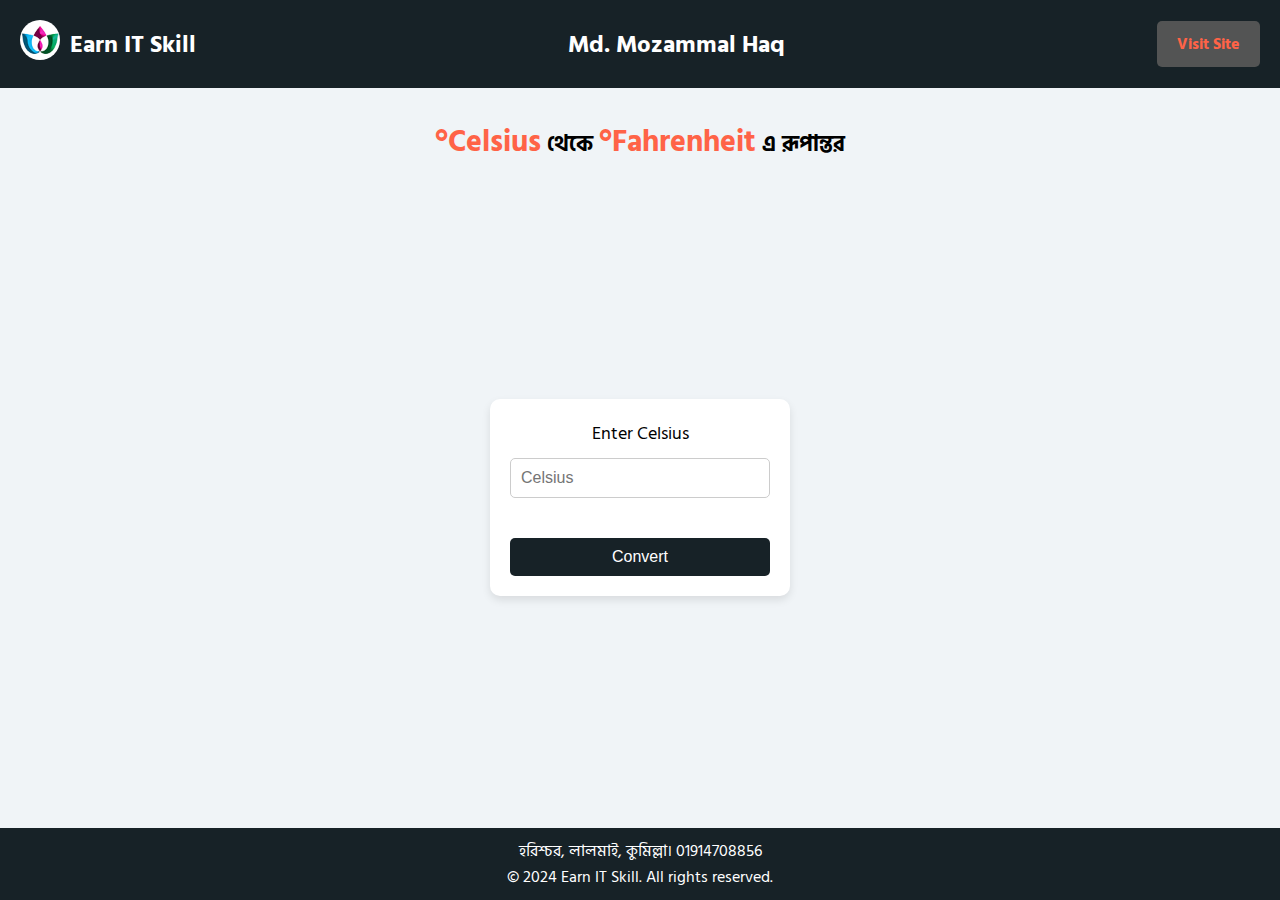
<file: CtoF/index.html>
<!DOCTYPE html>
<html lang="en">
  <head>
    <meta charset="UTF-8" />
    <meta name="viewport" content="width=device-width, initial-scale=1.0" />
    <title>Celsius to Fahrenheit Converter</title>
    <link rel="stylesheet" href="styles.css" />
  </head>
  <body>
    <header>
      <div class="header-left">
        <a href="https://earnitskill.com/"
          ><img src="../Images/60x60.jpg" alt="Logo" class="logo"
        /></a>
        <h1>Earn IT Skill</h1>
      </div>
      <h2>Md. Mozammal Haq</h2>
      <a href="https://earnitskill.com/" class="header-button">Visit Site</a>
    </header>
    <h1 class="problem">
      <span>°Celsius</span> থেকে <span>°Fahrenheit</span> এ রূপান্তর
    </h1>
    <main>
      <div class="converter">
        <label for="celsius">Enter Celsius</label>
        <input type="number" id="celsius" placeholder="Celsius" />
        <p id="result"></p>
        <button id="convertBtn">Convert</button>
      </div>
    </main>

    <footer>
      <p>হরিশ্চর, লালমাই, কুমিল্লা। 01914708856</p>
      <p>&copy; 2024 Earn IT Skill. All rights reserved.</p>
    </footer>

    <script src="script.js"></script>
  </body>
</html>
</file>
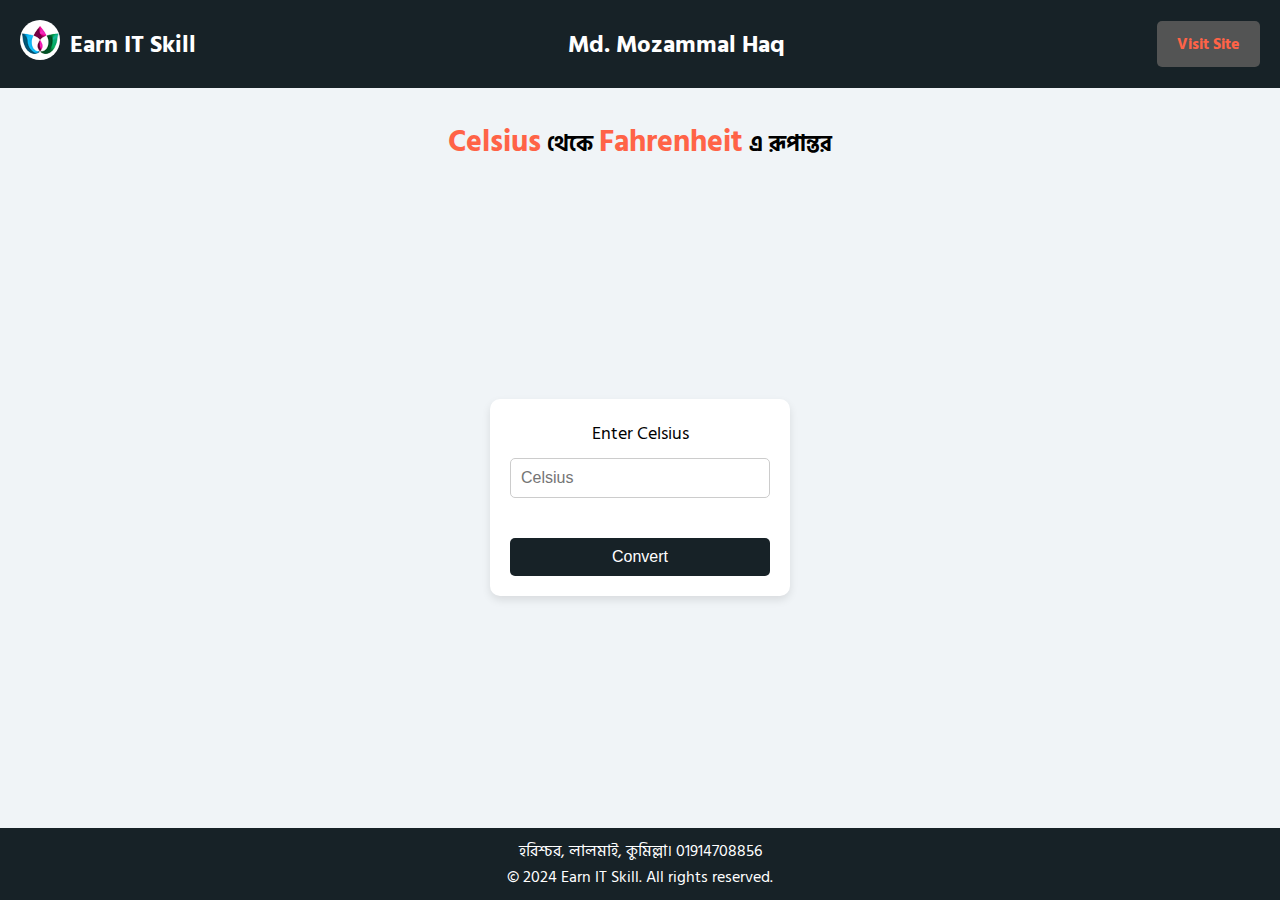
<file: FtoC/index.html>
<!DOCTYPE html>
<html lang="en">
  <head>
    <meta charset="UTF-8" />
    <meta name="viewport" content="width=device-width, initial-scale=1.0" />
    <title>Celsius to Fahrenheit Converter</title>
    <link rel="stylesheet" href="styles.css" />
  </head>
  <body>
    <header>
      <div class="header-left">
        <a href="https://earnitskill.com/"
          ><img src="../Images/60x60.jpg" alt="Logo" class="logo"
        /></a>
        <h1>Earn IT Skill</h1>
      </div>
      <h2>Md. Mozammal Haq</h2>
      <a href="https://earnitskill.com/" class="header-button">Visit Site</a>
    </header>
    <h1 class="problem">
      <span>Celsius</span> থেকে <span>Fahrenheit</span> এ রূপান্তর
    </h1>
    <main>
      <div class="converter">
        <label for="celsius">Enter Celsius</label>
        <input type="number" id="celsius" placeholder="Celsius" />
        <p id="result"></p>
        <button id="convertBtn">Convert</button>
      </div>
    </main>

    <footer>
      <p>হরিশ্চর, লালমাই, কুমিল্লা। 01914708856</p>
      <p>&copy; 2024 Earn IT Skill. All rights reserved.</p>
    </footer>

    <script src="script.js"></script>
  </body>
</html>
</file>
<file: CtoF/styles.css>
@import url("https://fonts.googleapis.com/css2?family=Hind+Siliguri:wght@300;400;500;600;700&display=swap");
* {
  margin: 0;
  padding: 0;
  box-sizing: border-box;
}

body {
  font-family: Arial, sans-serif;
  background-color: #f0f4f7;
  display: flex;
  flex-direction: column;
  min-height: 100vh;
  font-family: "Hind Siliguri", sans-serif;
}

header {
  background-color: #172227;
  color: white;
  padding: 20px;
  text-align: center;
}

header {
  background-color: #172227;
  color: white;
  padding: 20px;
  display: flex;
  justify-content: space-between;
  align-items: center;
}

.header-left {
  display: flex;
  align-items: center;
}

.logo {
  width: 40px;
  height: 40px;
  margin-right: 10px;
  border-radius: 50%;
}

.header-left h1 {
  font-size: 24px;
}

.header-button {
  background-color: #535454;
  color: tomato;
  padding: 10px 20px;
  border-radius: 5px;
  font-size: 16px;
  text-decoration: none;
  font-weight: 700;
}

.header-button:hover {
  background-color: #1f2a2e;
}

.problem {
  text-align: center;
  margin-top: 30px;
  font-size: 22px;
}

.problem span {
  color: tomato;
  font-size: 30px;
}

main {
  flex: 1;
  display: flex;
  justify-content: center;
  align-items: center;
  padding: 20px;
}

.converter {
  background-color: white;
  padding: 20px;
  border-radius: 10px;
  box-shadow: 0 4px 8px rgba(0, 0, 0, 0.1);
  text-align: center;
  max-width: 300px;
  width: 100%;
}

.converter label {
  font-size: 18px;
  margin-bottom: 10px;
  display: block;
}

.converter input {
  width: 100%;
  padding: 10px;
  margin-bottom: 20px;
  border: 1px solid #ccc;
  border-radius: 5px;
  font-size: 16px;
}

#result {
  color: green;
  font-weight: 700;
  margin-bottom: 20px;
}

.converter button {
  width: 100%;
  padding: 10px;
  background-color: #172227;
  color: white;
  border: none;
  border-radius: 5px;
  font-size: 16px;
  cursor: pointer;
}

.converter button:hover {
  background-color: #0e171a;
}

footer {
  background-color: #172227;
  color: white;
  text-align: center;
  padding: 10px;
}

/* Mobile Responsive */

@media (max-width: 768px) {
  header {
    flex-direction: column;
    text-align: center;
  }

  .header-left {
    flex-direction: column;
    align-items: center;
  }

  .header-left h1 {
    font-size: 20px;
    margin-top: 10px;
  }

  .logo {
    width: 50px;
    height: 50px;
  }

  .header-button {
    margin-top: 10px;
    width: 80%;
  }

  .problem {
    font-size: 18px;
  }

  .problem span {
    font-size: 24px;
  }

  main {
    padding: 10px;
  }

  .converter {
    max-width: 100%;
    padding: 15px;
  }

  #result {
    font-size: 16px;
    top: 100px;
    width: 100%;
    margin-left: 0;
    left: 0;
  }
}

@media (max-width: 480px) {
  .header-button {
    font-size: 14px;
    padding: 8px 15px;
  }

  .problem {
    font-size: 16px;
  }

  .problem span {
    font-size: 20px;
  }

  .converter label,
  .converter input {
    font-size: 16px;
  }

  .converter button {
    font-size: 14px;
    padding: 8px;
  }

  #result {
    font-size: 14px;
    top: 90px;
  }
}
</file>
<file: FtoC/styles.css>
@import url("https://fonts.googleapis.com/css2?family=Hind+Siliguri:wght@300;400;500;600;700&display=swap");
* {
  margin: 0;
  padding: 0;
  box-sizing: border-box;
}

body {
  font-family: Arial, sans-serif;
  background-color: #f0f4f7;
  display: flex;
  flex-direction: column;
  min-height: 100vh;
  font-family: "Hind Siliguri", sans-serif;
}

header {
  background-color: #172227;
  color: white;
  padding: 20px;
  text-align: center;
}

header {
  background-color: #172227;
  color: white;
  padding: 20px;
  display: flex;
  justify-content: space-between;
  align-items: center;
}

.header-left {
  display: flex;
  align-items: center;
}

.logo {
  width: 40px;
  height: 40px;
  margin-right: 10px;
  border-radius: 50%;
}

.header-left h1 {
  font-size: 24px;
}

.header-button {
  background-color: #535454;
  color: tomato;
  padding: 10px 20px;
  border-radius: 5px;
  font-size: 16px;
  text-decoration: none;
  font-weight: 700;
}

.header-button:hover {
  background-color: #1f2a2e;
}

.problem {
  text-align: center;
  margin-top: 30px;
  font-size: 22px;
}

.problem span {
  color: tomato;
  font-size: 30px;
}

main {
  flex: 1;
  display: flex;
  justify-content: center;
  align-items: center;
  padding: 20px;
}

.converter {
  background-color: white;
  padding: 20px;
  border-radius: 10px;
  box-shadow: 0 4px 8px rgba(0, 0, 0, 0.1);
  text-align: center;
  max-width: 300px;
  width: 100%;
}

.converter label {
  font-size: 18px;
  margin-bottom: 10px;
  display: block;
}

.converter input {
  width: 100%;
  padding: 10px;
  margin-bottom: 20px;
  border: 1px solid #ccc;
  border-radius: 5px;
  font-size: 16px;
}

#result {
  color: green;
  font-weight: 700;
  margin-bottom: 20px;
}

.converter button {
  width: 100%;
  padding: 10px;
  background-color: #172227;
  color: white;
  border: none;
  border-radius: 5px;
  font-size: 16px;
  cursor: pointer;
}

.converter button:hover {
  background-color: #0e171a;
}

footer {
  background-color: #172227;
  color: white;
  text-align: center;
  padding: 10px;
}

/* Mobile Responsive */

@media (max-width: 768px) {
  header {
    flex-direction: column;
    text-align: center;
  }

  .header-left {
    flex-direction: column;
    align-items: center;
  }

  .header-left h1 {
    font-size: 20px;
    margin-top: 10px;
  }

  .logo {
    width: 50px;
    height: 50px;
  }

  .header-button {
    margin-top: 10px;
    width: 80%;
  }

  .problem {
    font-size: 18px;
  }

  .problem span {
    font-size: 24px;
  }

  main {
    padding: 10px;
  }

  .converter {
    max-width: 100%;
    padding: 15px;
  }

  #result {
    font-size: 16px;
    top: 100px;
    width: 100%;
    margin-left: 0;
    left: 0;
  }
}

@media (max-width: 480px) {
  .header-button {
    font-size: 14px;
    padding: 8px 15px;
  }

  .problem {
    font-size: 16px;
  }

  .problem span {
    font-size: 20px;
  }

  .converter label,
  .converter input {
    font-size: 16px;
  }

  .converter button {
    font-size: 14px;
    padding: 8px;
  }

  #result {
    font-size: 14px;
    top: 90px;
  }
}
</file>
